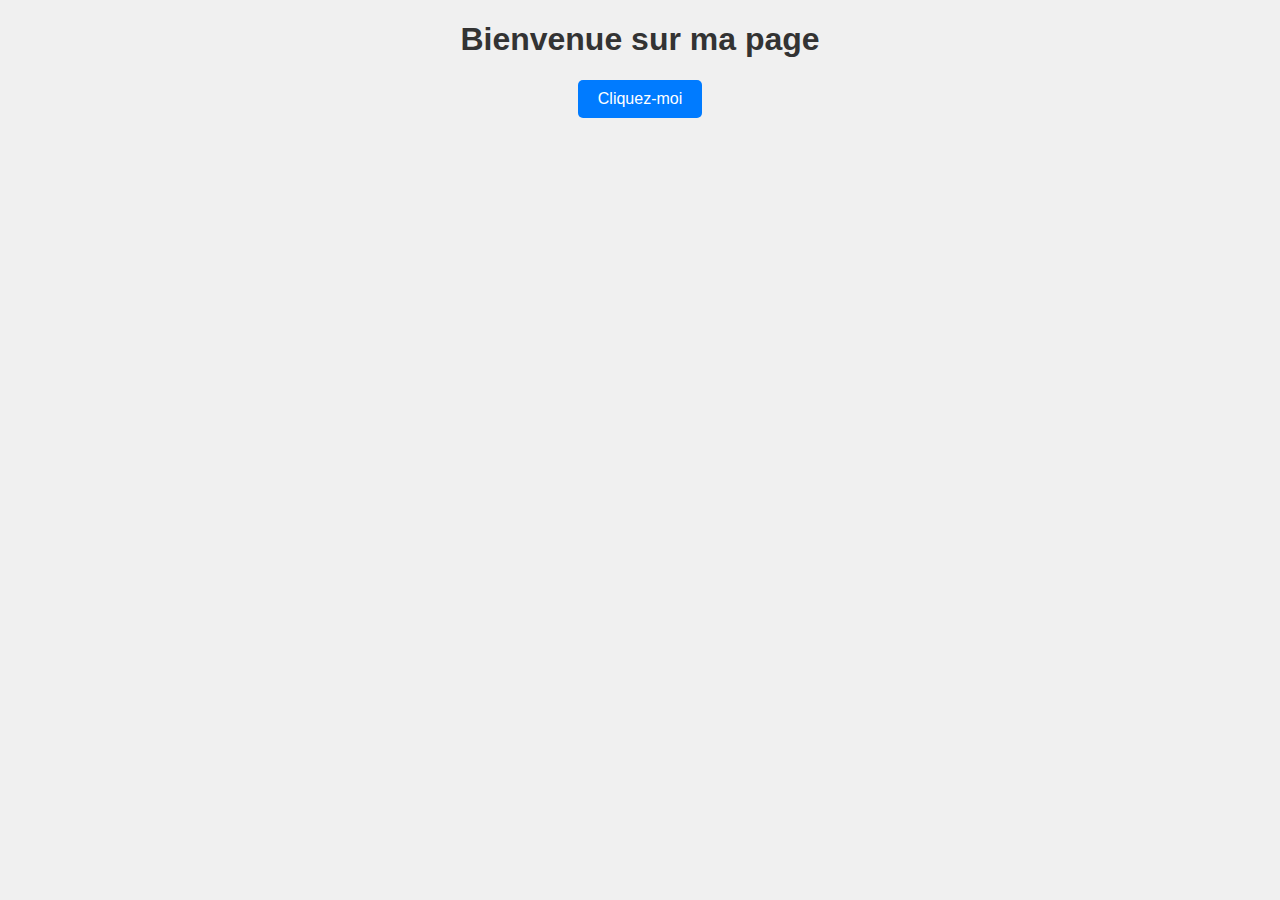
<file: src/index.html>
<!DOCTYPE html>
<html lang="en">
<head>
    <meta charset="UTF-8">
    <meta name="viewport" content="width=device-width, initial-scale=1.0">
    <title>Exemple</title>
    <link rel="stylesheet" href="styles.css">
</head>
<body>
    <h1>Bienvenue sur ma page</h1>
    <button id="myButton">Cliquez-moi</button>
    <script src="script.js"></script>
</body>
</html>
</file>
<file: src/styles.css>
body {
    font-family: Arial, sans-serif;
    text-align: center;
    background-color: #f0f0f0;
    margin: 0;
    padding: 0;
}

h1 {
    color: #333;
}

button {
    padding: 10px 20px;
    font-size: 16px;
    background-color: #007BFF;
    color: white;
    border: none;
    border-radius: 5px;
    cursor: pointer;
}

button:hover {
    background-color: #0056b3;
}
</file>
